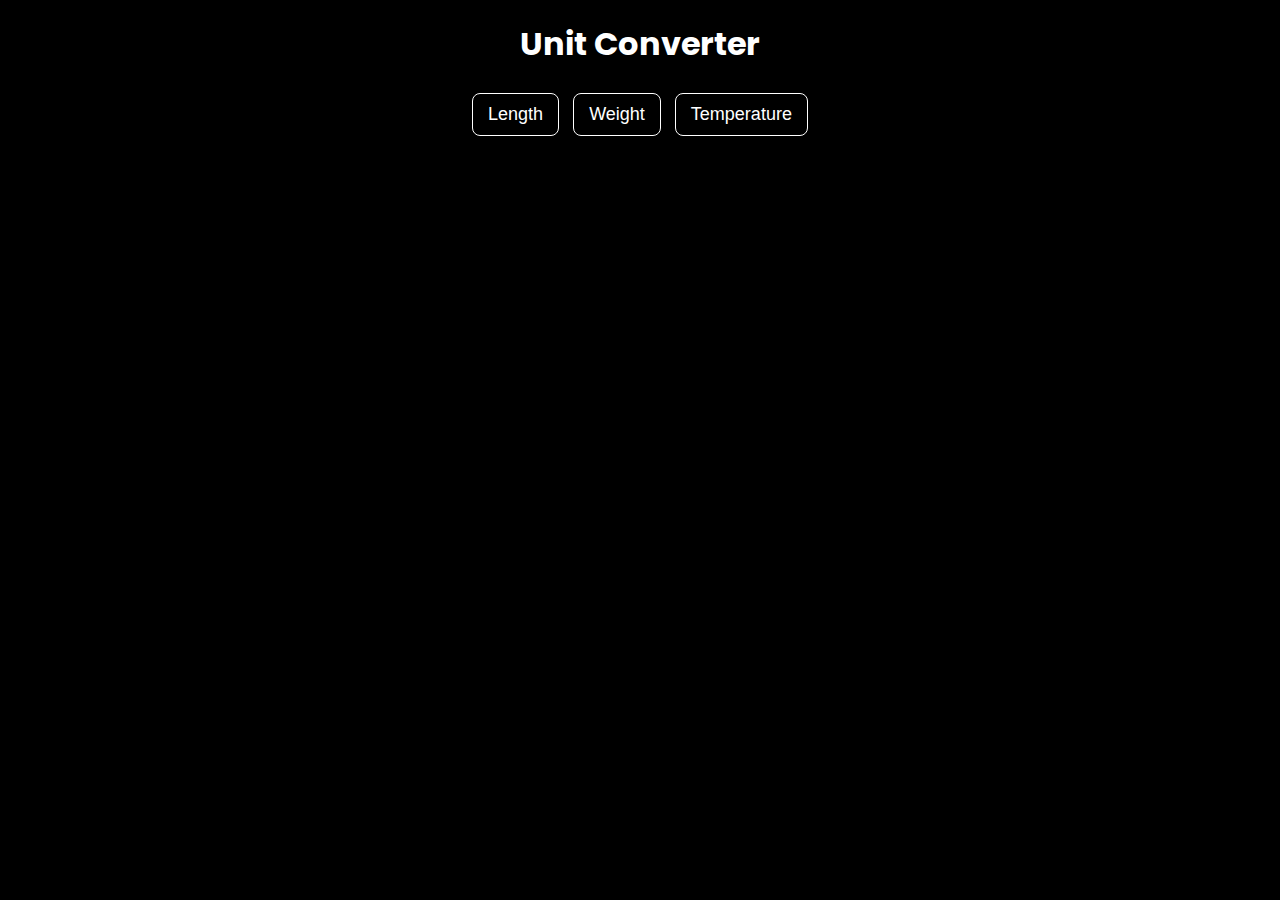
<file: Unit Converter/index.html>
<!DOCTYPE html>
<html lang="en">
<head>
    <meta charset="UTF-8">
    <meta name="viewport" content="width=device-width, initial-scale=1.0">
    <title>Unit Converter</title>
    <link rel="stylesheet" href="./style.css">
    <script src="./script.js"></script>
</head>
<body>
    <h1>Unit Converter</h1>
    
    <div class="tab-buttons">
        <button onclick="openTab('lengthTab')">Length</button>
        <button onclick="openTab('weightTab')">Weight</button>
        <button onclick="openTab('temperatureTab')">Temperature</button>
    </div>

    <div id="lengthTab" class="tab">
        <h2>Length</h2>
        <label for="lengthInput">Enter Length:</label>
        <input type="number" id="lengthInput">
        <select id="lengthFrom">
            <option value="meter">Meter</option>
            <option value="centimeter">Centimeter</option>
            <option value="kilometer">Kilometer</option>
        </select>
        <label for="lengthTo">Convert to:</label>
        <select id="lengthTo">
            <option value="meter">Meter</option>
            <option value="centimeter">Centimeter</option>
            <option value="kilometer">Kilometer</option>
        </select>
        <button class = "convert" onclick="convertLength()">Convert</button>
        <label for="lengthResult">Result:</label>
        <input type="text" id="lengthResult">

    </div>

    <div id="weightTab" class="tab">
        <h2>Weight</h2>
        <label for="weightInput">Enter Weight:</label>
        <input type="number" id="weightInput">
        <select id="weightFrom">
            <option value="kilogram">Kilogram</option>
            <option value="gram">Gram</option>
            <option value="pound">Pound</option>
            <option value="ounce">Ounce</option>
        </select>
        <label for="weightTo">Convert to:</label>
        <select id="weightTo">
            <option value="kilogram">Kilogram</option>
            <option value="gram">Gram</option>
            <option value="pound">Pound</option>
            <option value="ounce">Ounce</option>
        </select>
        <button class="convert" onclick="convertWeight()">Convert</button>
        <label for="weightResult">Result:</label>
        <input type="text" id="weightResult">        

    </div>

    <div id="temperatureTab" class="tab">
        <h2>Temperature</h2>
        <label for="celsius">Celsius:</label>
        <input type="number" id="celsius">
        <label for="fahrenheit">Fahrenheit:</label>
        <input type="number" id="fahrenheit">
        <button class="convert" onclick="convertTemperature()">Convert</button>
    </div>

</body>
</html>
</file>
<file: Unit Converter/style.css>
@import url('https://fonts.googleapis.com/css2?family=Open+Sans:ital,wght@0,300;0,400;0,500;0,600;0,700;0,800;1,300;1,400;1,500;1,600;1,700;1,800&family=Poppins:wght@300;400;500;600&display=swap');

body {
    font-family: 'Poppins', sans-serif;
    background-color: #000;
    color: #fff;
    margin: 0;
    padding: 0;
}

h1 {
    text-align: center;
    margin: 20px 0;
}

.tab-buttons {
    text-align: center;
    margin: 20px 0;
}

button {
    padding: 10px 15px;
    font-size: 18px;
    background-color: transparent;
    color: white;
    border: 1px solid white;
    border-radius: 8px;
    cursor: pointer;
    margin: 5px;
}

.convert {
    margin-left: 8px;
}

button:hover {
    background-color: #fff;
    color: black;
}

.tab {
    text-align: center;
    display: none;
    background-color: #000;
    margin-top: 70px;
    margin-left: 555px;
    width: 30%;
    padding: 40px;
    border: 1px solid #fff;
    border-radius: 8px;
}

label {
    display: block;
    margin-bottom: 10px;
    color: #fff;
}

input[type="number"],
select {
    padding: 8px;
    width: 30%;
    margin-bottom: 10px;
    border-radius: 8px;
}

#result,
#lengthResult,
#weightResult {
    margin-top: 10px;
    font-weight: bold;
    font-size: 1.35rem;
    color: black;
    border-radius: 8px;
}

#resultUnit,
#lengthResultValue,
#weightResultValue {
    font-size: 28px;
}

#lengthResultUnit,
#weightResultUnit {
    font-size: 18px;
}
</file>
